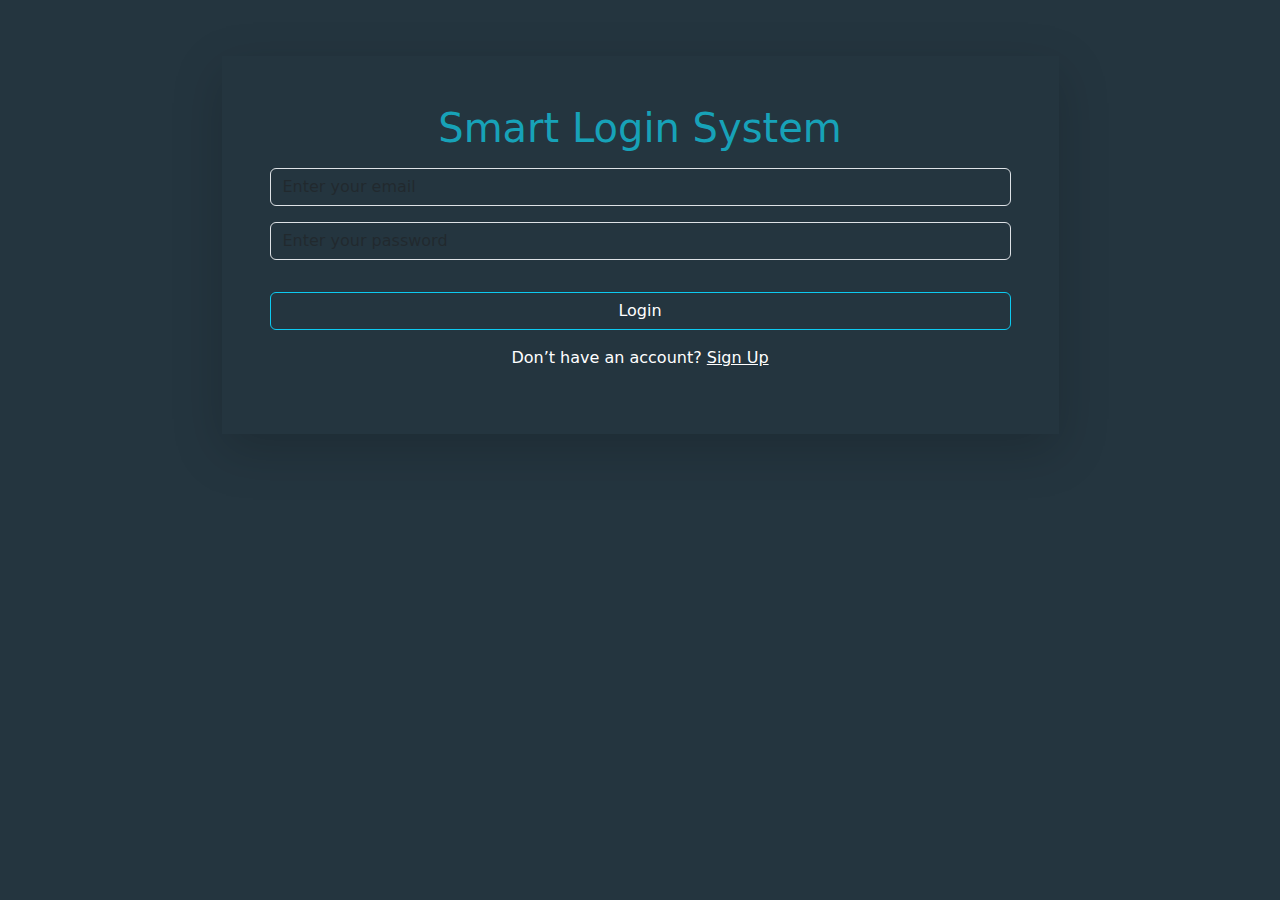
<file: index.html>
<html>
    <head>
        <meta charset='UTF-8'>
        <meta name="viewport" content="width=device-width, initial-scale=1.0">
        <title>login</title>
        <link rel="stylesheet" href="css/bootstrap.min.css">
        <link rel="stylesheet" href="css/all.min.css">
        <link rel="stylesheet" href="css/login.css">
    </head>
<body>
    <div class="home">
        <div class="container text-center pt-5">
            <div class="group m-auto w-75 p-5 shadow-lg mt-2">
                <h1>Smart Login System</h1>
    
                <input id="signinEmail" class="form-control my-3" placeholder="Enter your email" type="text">
                <input id="signinPassword" class="form-control my-3" placeholder="Enter your password" type="password">
                <p id="incorrect"></p>
    
                <button onclick="login()" class="btn btn-outline-info w-100 my-3 text-white">Login</button>
                <p class="text-white">Don’t have an account? <a class='text-white' href='/signup.html'>Sign Up</a></p>
    
            </div>
        </div>
    </div>













    
    <script src="js/bootstrap.bundle.min.js"></script>
    <script src="js/login.js"></script>
</body>
</html>
</file>
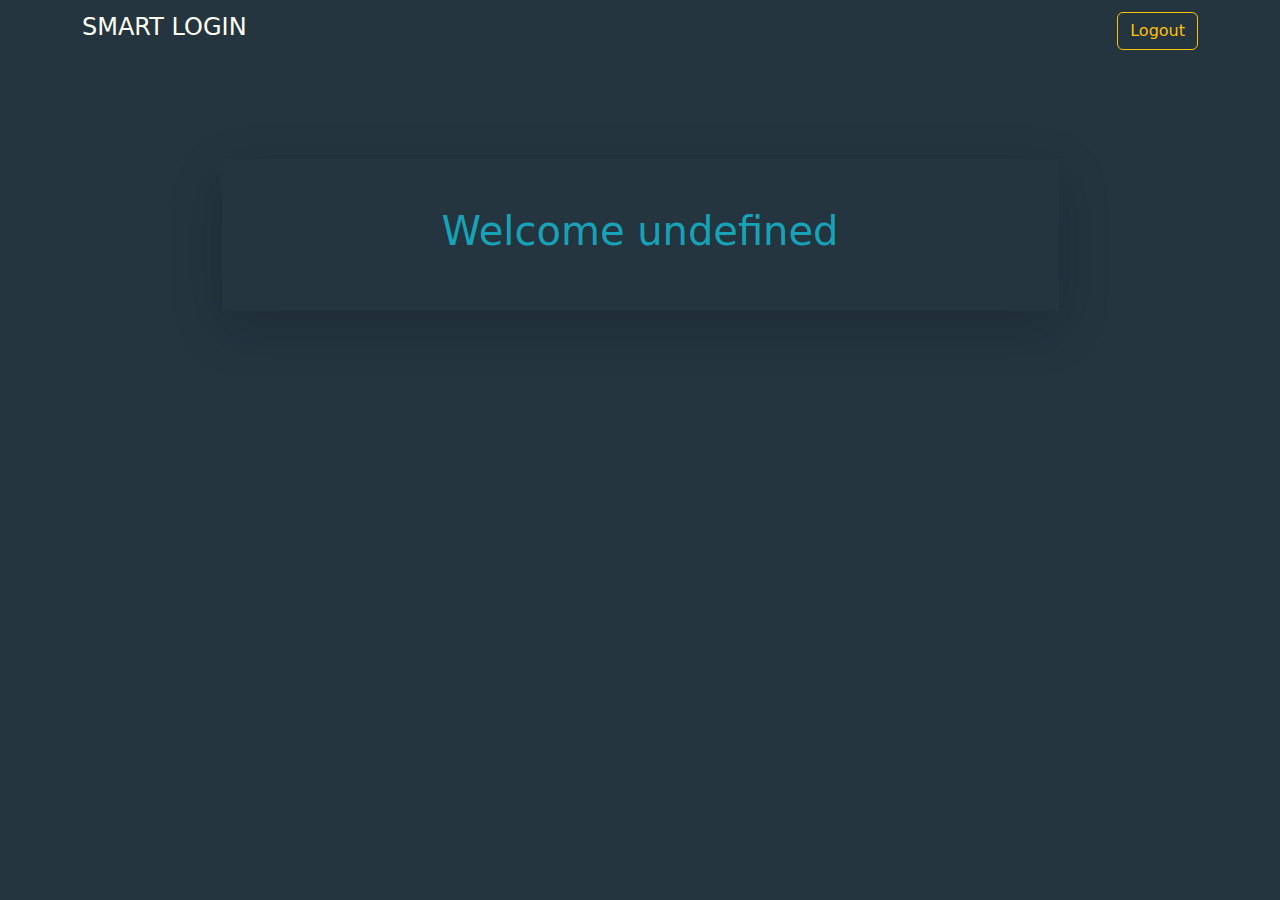
<file: home.html>
<html>
  <head>
    <meta charset="UTF-8" />
    <meta name="viewport" content="width=device-width, initial-scale=1.0" />
    <title>Home</title>
    <link rel="stylesheet" href="css/bootstrap.min.css" />
    <link rel="stylesheet" href="css/all.min.css" />
    <link rel="stylesheet" href="css/home.css" />
  </head>
  <body>



  












    <div class="home">

        <nav class="navbar">
            <div class="container">
              <a class="navbar-brand"><h4>SMART LOGIN
            </h4></a>
            
              
                <button class="btn btn-outline-warning" onclick="logout()">Logout</button>
             
            </div>
          </nav>




      <div class="container text-center pt-5 d-flex justify-content-center align-items-center">
        <div class="group m-auto w-75 p-5 shadow-lg mt-5">
          <h1 id="message"></h1>
        </div>
      </div>
    </div>

    <script src="js/bootstrap.bundle.min.js"></script>
    <script src="js/login.js"></script>
    <script src="js/home.js"></script>
  </body>
</html>
</file>
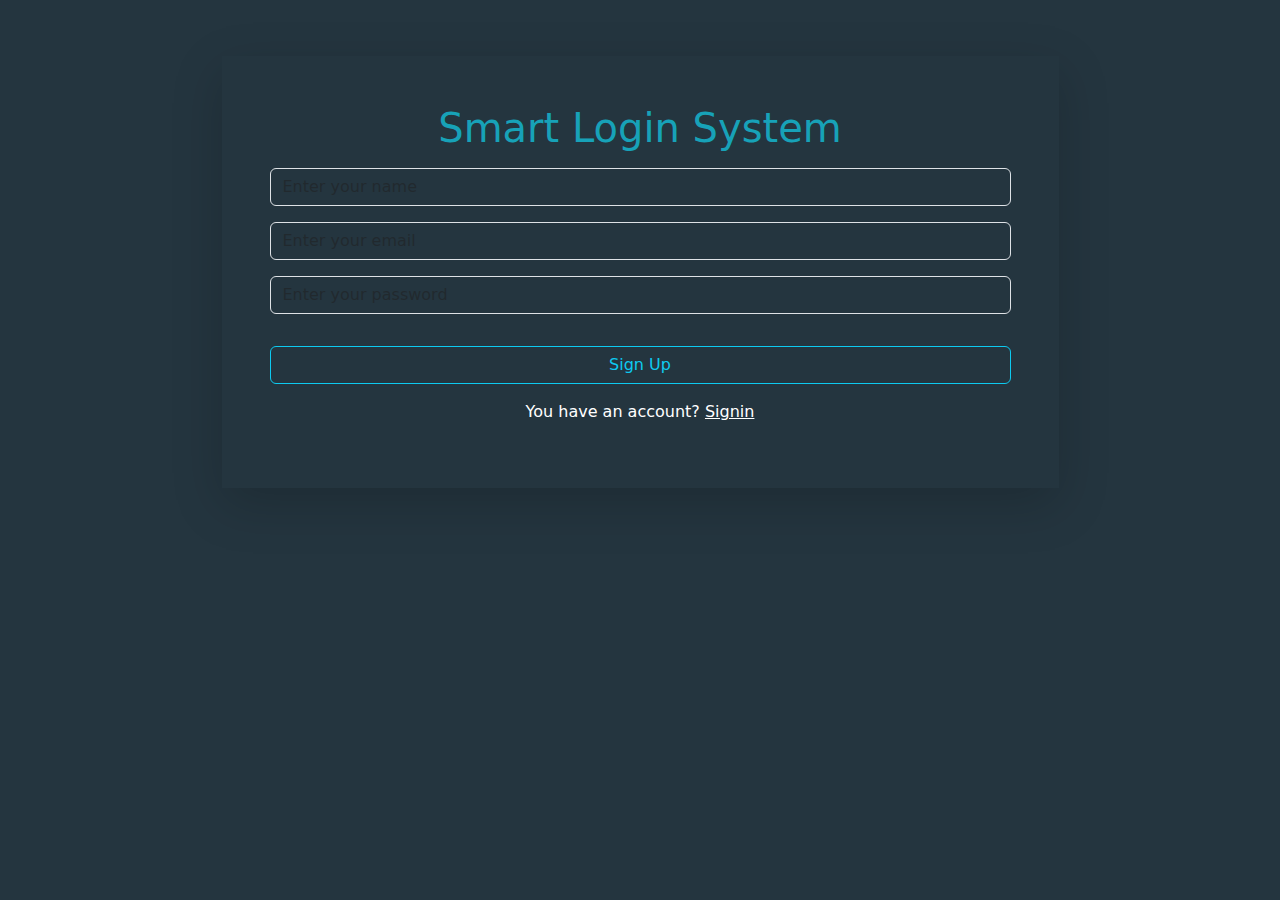
<file: signup.html>
<html>
    <head>
        <meta charset='UTF-8'>
        <meta name="viewport" content="width=device-width, initial-scale=1.0">
        <title>sign up</title>
        <link rel="stylesheet" href="css/bootstrap.min.css">
        <link rel="stylesheet" href="css/all.min.css">
        <link rel="stylesheet" href="css/signup.css">
    </head>
<body>
    <div class="home">
        <div class="container text-center pt-5">
            <div class="group m-auto w-75 p-5 shadow-lg mt-2">
                <h1>Smart Login System</h1>
                <input id="signupName" class="form-control my-3" oninput="validationName()" placeholder="Enter your name" type="text">
                <div id="nameMessage" class="text-start alert alert-danger d-none">You must include at least 3 letters and a maximum of 12 letters</div>
                <input id="signinEmail" class="form-control my-3" oninput="validationEmail()" placeholder="Enter your email" type="text">
                <div id="emailMessage" class="text-start alert alert-danger d-none">Enter the valid email</div>
                <input id="signinPassword" class="form-control my-3" oninput="validationPassward()" placeholder="Enter your password" type="password">
                <div id="passwardMessage" class="text-start alert alert-danger d-none">you must incloud at list 6 number or letters</div>
                <p id="exist"></p>

            <button id="signinBtn2" onclick="signUp()"  class="btn btn-outline-info w-100 my-3">Sign Up</button>
            <button  id="signinBtn" onclick="signUp2()" class="btn btn-outline-info w-100 my-3 d-none">Sign In</button>
            <p id="exist2" class="text-white">You have an account? <a class='text-white' href='/'>Signin</a></p>
            </div>
        </div>
    </div>












    
    <script src="js/bootstrap.bundle.min.js"></script>
    <script src="js/signup.js"></script>
</body>
</html>
</file>
<file: css/login.css>
.home{
    background-color: #24353F;
    width: 100%;
    height: 100%;
}


.home .group h1{
    color: #17A2B8;
    font-size: 40px;
    font-weight: 500;
}

.home .group input{
    background-color: transparent;
    color: white;
}
</file>
<file: css/home.css>
.home{
    background-color: #24353F;
    width: 100%;
    height: 100%;

}
.home h4{
    color: #FFFFF3;
}

.home .group h1{
    color: #17A2B8;
    font-size: 40px;
    font-weight: 500;
}

.home .group input{
    background-color: transparent;
    color: white;
}
</file>
<file: css/signup.css>
.home{
    background-color: #24353F;
    width: 100%;
    height: 100%;
}


.home .group h1{
    color: #17A2B8;
    font-size: 40px;
    font-weight: 500;
}

.home .group input{
    background-color: transparent;
    color: white;
    
}
</file>
